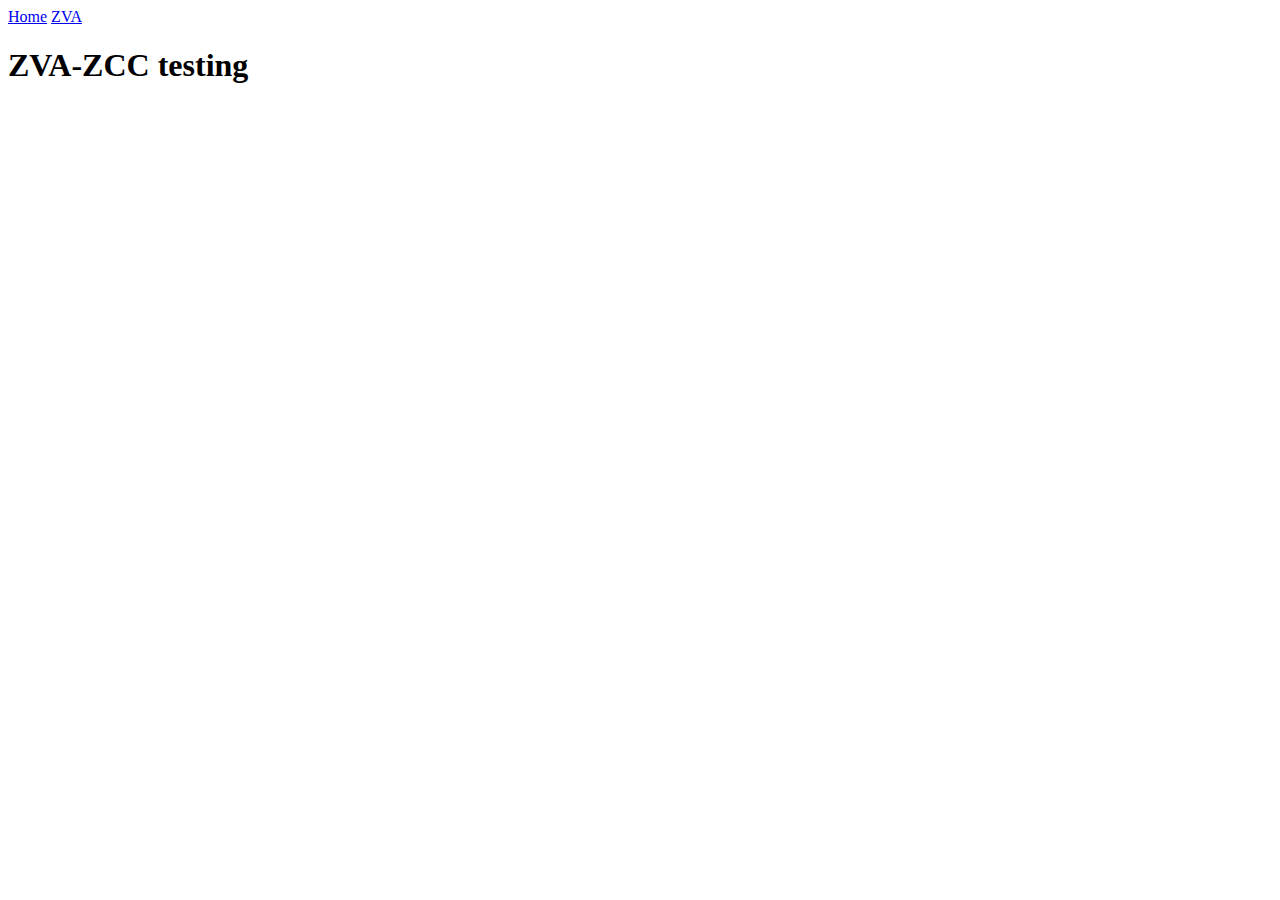
<file: zoom-testing/zva.html>
<html lang="en">
<head>
    <meta charset="UTF-8">
    <meta name="viewport" content="width=device-width, initial-scale=1.0">
    <meta http-equiv="X-UA-Compatible" content="ie=edge">
    <meta name="zoom-domain-verification" content="ZOOM_verify_I71cSVW18ltWxD5tw4OveU">
    <title>ZVA-ZCC</title>
</head>
<body>
    <main>
        <nav>
            <a href="../index.html">Home</a>
            <a href="./zva.html">ZVA</a>
        </nav>
        <h1>
            ZVA-ZCC testing
        </h1>
    </main>
    <script data-apikey="GhLV-NAEQ9KZuLy2N4R4_w" data-env="us01" src="https://us01ccistatic.zoom.us/us01cci/web-sdk/chat-client.js"></script>
    <script data-apikey="GhLV-NAEQ9KZuLy2N4R4_w" src="https://us01ccistatic.zoom.us/us01cci/web-sdk/zcc-sdk.js"></script>
</body>
</html>
</file>
